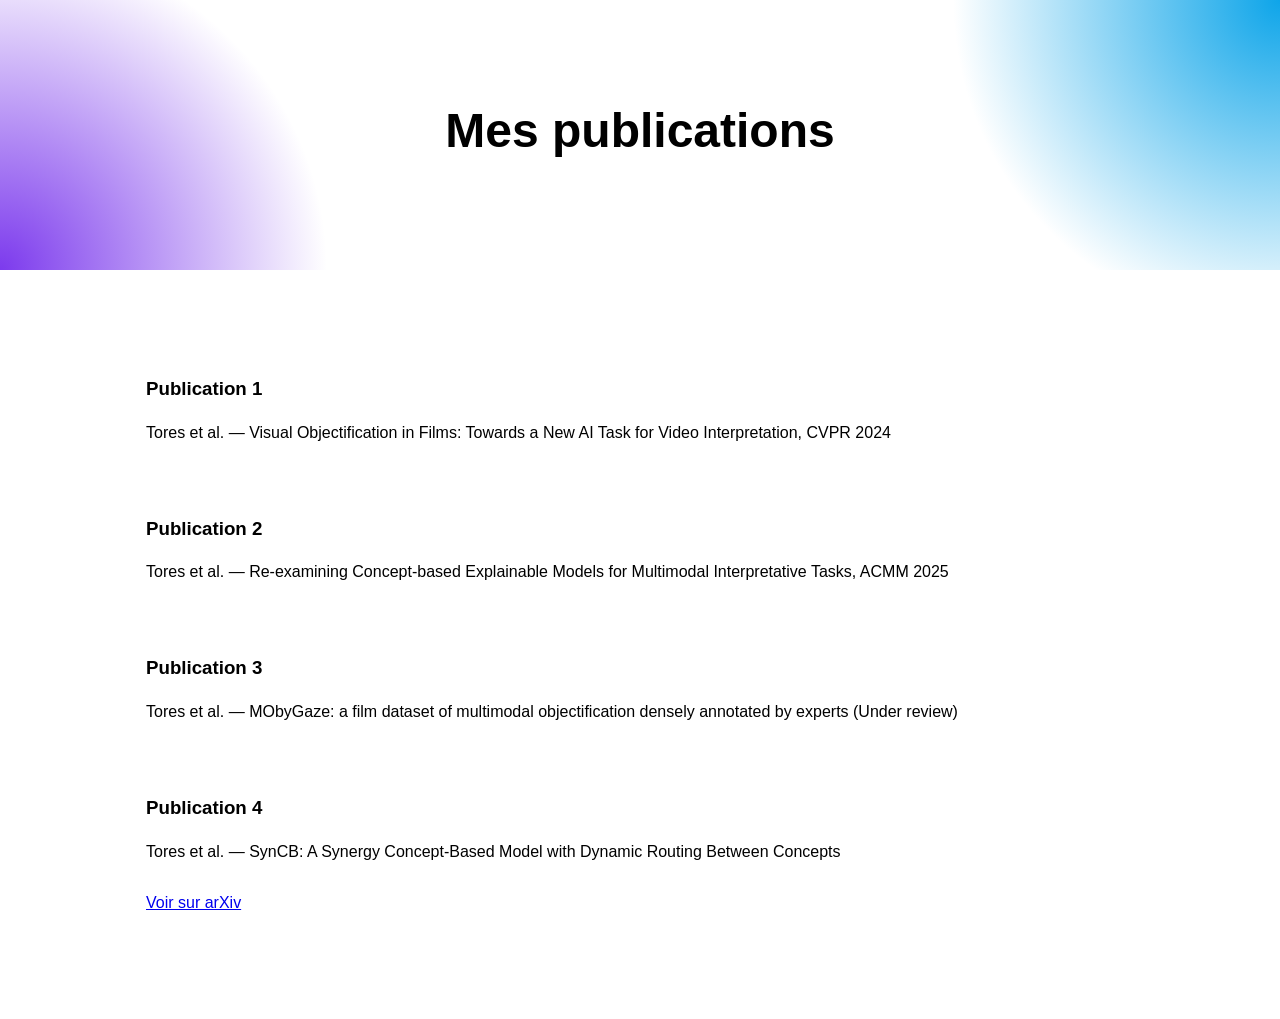
<file: publication.html>
<!DOCTYPE html>
<html lang="fr">
<head>
<meta charset="UTF-8">
<meta name="viewport" content="width=device-width, initial-scale=1.0">
<title>Publications</title>

<link rel="stylesheet" href="style.css">
</head>

<body>

<header>
    <h1>Mes publications</h1>
</header>

<section>
    <div class="cards">


        <div class="card">
            <h3>Publication 1</h3>
            <p>
               Tores et al. — Visual Objectification in Films: Towards a New AI Task for Video Interpretation, CVPR 2024
            </p>
        </div>

        <div class="card">
            <h3>Publication 2</h3>
            <p>
                Tores et al. — Re-examining Concept-based Explainable Models for Multimodal Interpretative Tasks, ACMM 2025
            </p>
        </div>

        <div class="card">
            <h3>Publication 3</h3>
            <p>
                Tores et al. — MObyGaze: a film dataset of multimodal objectification densely annotated by experts (Under review)
            </p>
        </div>

        <div class="card">
            <h3>Publication 4</h3>
            <p>
                Tores et al. — SynCB: A Synergy Concept-Based Model with Dynamic Routing Between Concepts  
                <br><br>
                <a href="https://arxiv.org/abs/2605.20908" target="_blank">
                    Voir sur arXiv
                </a>
            </p>
        </div>

    </div>
</section>

</body>
</html>
</file>
<file: style.css>
<style>
:root{
    --bg:#0f172a;
    --card:#1e293b;
    --accent:#38bdf8;
    --text:#f8fafc;
    --muted:#94a3b8;
}

*{
    margin:0;
    padding:0;
    box-sizing:border-box;
}

body{
    font-family: "Segoe UI", sans-serif;
    background:var(--bg);
    color:var(--text);
    line-height:1.6;
}

body.light{
    --bg:#f8fafc;
    --card:#ffffff;
    --accent:#0ea5e9;
    --text:#0f172a;
    --muted:#475569;
}

body{
    transition:0.3s;
}

header{
    min-height:30vh;
    display:flex;
    flex-direction:column;
    justify-content:center;
    align-items:center;
    text-align:center;
    padding:2rem;
    background:
        radial-gradient(circle at center, rgba(255,255,255,0.35), transparent 40%),
        radial-gradient(circle at top right,#0ea5e9 0%,transparent 25%),
        radial-gradient(circle at bottom left,#7c3aed 0%,transparent 25%);
}

.profile-pic{
    width:180px;
    height:180px;
    border-radius:50%;
    object-fit:cover;
    border:4px solid var(--accent);
    margin-bottom:1.5rem;
}

h1{
    font-size:3rem;
    margin-bottom:0.5rem;
}

.subtitle{
    color:var(--muted);
    font-size:1.2rem;
    margin-bottom:1.5rem;
}

.btn{
    display:inline-block;
    padding:12px 24px;
    background:var(--accent);
    color:#000;
    text-decoration:none;
    border-radius:8px;
    font-weight:bold;
    transition:0.3s;
}

.btn:hover{
    transform:translateY(-3px);
}

section{
    max-width:1100px;
    margin:auto;
    padding:5rem 2rem;
}

.section-title{
    font-size:2rem;
    margin-bottom:2rem;
    text-align:center;
}

.about{
    text-align:center;
    max-width:700px;
    margin:auto;
}

.cards{
    display:grid;
    grid-template-columns:1fr;
    gap:20px;
}

.card{
    background:var(--card);
    padding:1.5rem;
    border-radius:15px;
    transition:0.3s;
}

.card:hover{
    transform:translateY(-5px);
}

.card h3{
    margin-bottom:1rem;
    color:var(--accent);
}

.skills{
    display:flex;
    flex-wrap:wrap;
    justify-content:center;
    gap:10px;
}

.skill{
    background:var(--card);
    padding:10px 15px;
    border-radius:20px;
}

.contact{
    text-align:center;
}

.contact a{
    color:var(--accent);
    text-decoration:none;
}

.contact a:hover{
    text-decoration:underline;
}

footer{
    text-align:center;
    padding:2rem;
    color:var(--muted);
}

nav{
    position:sticky;
    top:0;
    backdrop-filter: blur(10px);
    background: rgba(15, 23, 42, 0.7);
    z-index:1000;
}

.nav-links{
    display:flex;
    gap:12px;
    justify-content:center;
    flex-wrap:wrap;
    margin-top:1rem;
}
</style>
</file>
